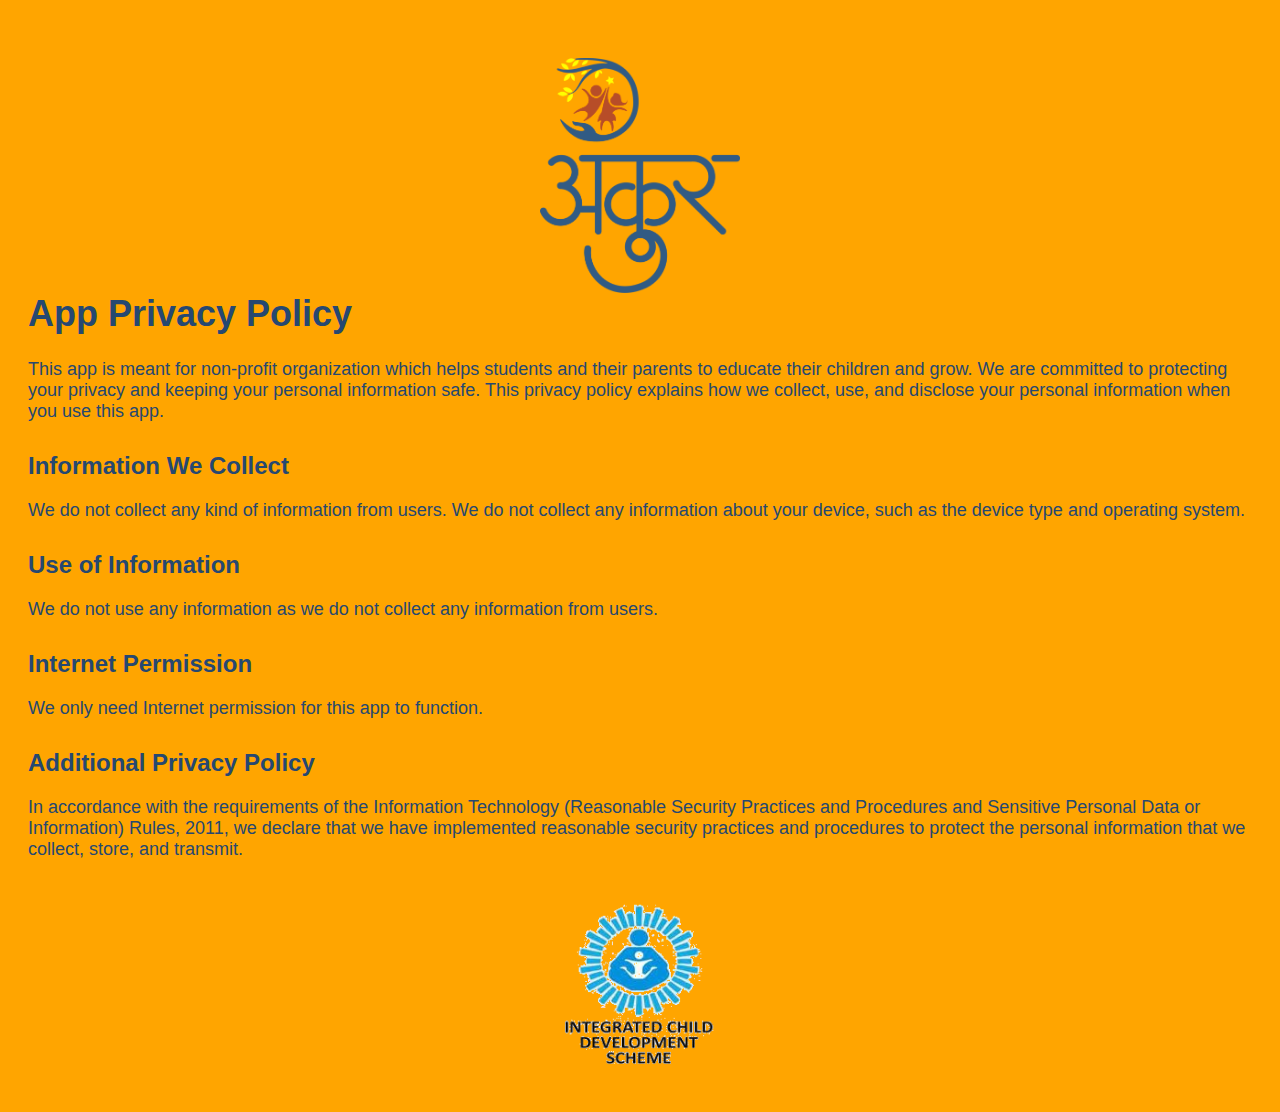
<file: privacy.html>
<!DOCTYPE html>
<html>
  <head>
    <title>App Privacy Policy</title>
    <style>
      body {
        font-family: Arial, sans-serif;
        padding: 20px;
        background-color: orange;
        color: rgb(38, 72, 113);
      }
      
      h1 {
        font-size: 36px;
        font-weight: bold;
        margin-top: 0;
      }
       
      h2 {
        font-size: 24px; 
        font-weight: bold;
        margin-top: 30px;
      }
      
      p {
        font-size: 18px;
        margin-top: 10px;
      }
      
      img {
        display: block;
        margin: auto;
        max-width: 200px;
        margin-top: 30px;
      }
      
      .bottom-img {
        display: block;
        margin: auto;
        max-width: 200px;
        margin-top: 30px;
      }
    </style>
  </head>
  <body>
    <img src="logos.png" alt="App Logo">
    <h1>App Privacy Policy</h1>
    <p>This app is meant for non-profit organization which helps students and their parents to educate their children and grow. We are committed to protecting your privacy and keeping your personal information safe. This privacy policy explains how we collect, use, and disclose your personal information when you use this app.</p>
    <h2>Information We Collect</h2>
    <p>We do not collect any kind of information from users. We do not collect any information about your device, such as the device type and operating system.</p>
    <h2>Use of Information</h2>
    <p>We do not use any information as we do not collect any information from users.</p>
    <h2>Internet Permission</h2>
    <p>We only need Internet permission for this app to function.</p>
    <h2>Additional Privacy Policy</h2>
    <p>In accordance with the requirements of the Information Technology (Reasonable Security Practices and Procedures and Sensitive Personal Data or Information) Rules, 2011, we declare that we have implemented reasonable security practices and procedures to protect the personal information that we collect, store, and transmit.</p>
    <img class="bottom-img" src="brand.png" alt="Bottom Image">
  </body>
</html>
</file>
